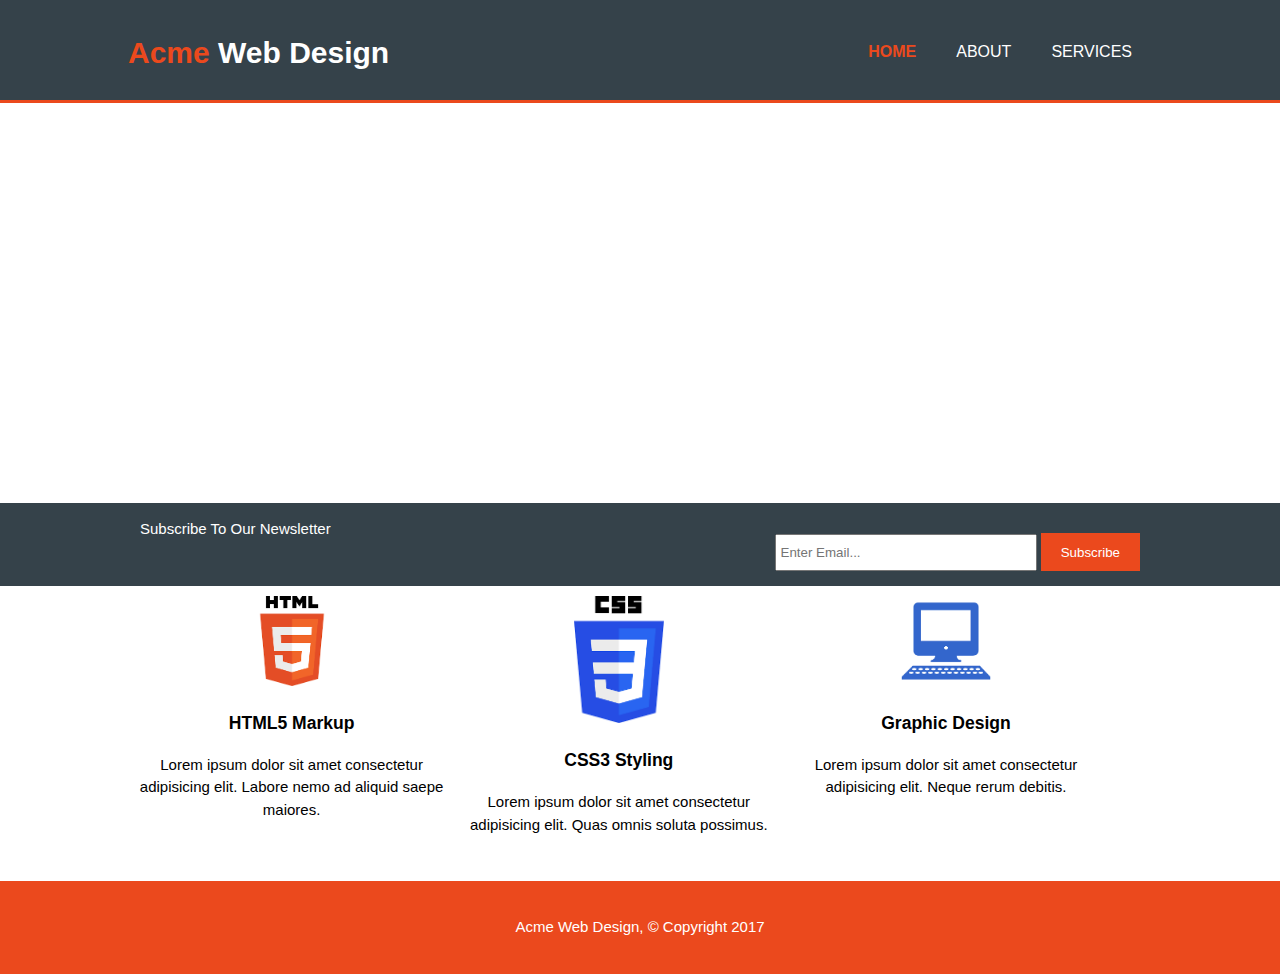
<file: Acme/index.html>
<!DOCTYPE html>
<html>
    <head>
         <meta charset="utf-8">
         <meta name="viewport" content="width=device-width">
         <meta name="description" content="Affordable and professional web design">
         <meta name="keyboards" content="web design, affordable web design,professional web design ">
         <meta name="author" content="Brad Traversy">
        <link rel="stylesheet" href="style.css">
        <title>Acme Web Design|Welcome</title>
    </head>
    <body>

        <header>
            <div class="container">
                <div id="branding">
                    <h1><span class="highlight">Acme</span> Web Design</h1>
                </div>
                <nav>
                    <ul>
                     <li class="current"><a href="index.html">Home</a></li>
                     <li><a href="about.html">About</a></li>   
                     <li><a href="services.html">Services</a></li>      
                    </ul>
                </nav>
            </div>
        </header>

        <section id="showcase">
            <div class="container">
            <h1>Affordable Professional Web Design</h1>
            <p>Lorem ipsum dolor sit amet, consectetur adipisicing elit. Culpa eligendi, debitis necessitatibus impedit.</p>
            </div>
        </section>

        <section id="newsletter">
            <div class="container">
                <hi>Subscribe To Our Newsletter</hi>
                <form>
                    <input type="email" placeholder="Enter Email...">
                    <button type="submit" class="button_1">Subscribe</button>
                </form>
            </div>
        </section>
        
        <section id="boxes"> 

            <div class="container">
                <div class="box">
                    <img src="[data-uri]">
                    <h3>HTML5 Markup</h3>
                    <p>Lorem ipsum dolor sit amet consectetur adipisicing elit. Labore nemo ad aliquid saepe maiores.</p>
                </div>

                <div class="box">
                    <img src="[data-uri]">
                    <h3>CSS3 Styling</h3>
                    <p>Lorem ipsum dolor sit amet consectetur adipisicing elit. Quas omnis soluta possimus.</p>
                </div>

                <div class="box">
                    <img src="[data-uri]">
                    <h3>Graphic Design</h3>
                    <p>Lorem ipsum dolor sit amet consectetur adipisicing elit. Neque rerum debitis.</p>

                </div>
            </div>
        </section>

        <footer>
          <p>Acme Web Design, &copy; Copyright 2017</p>  
        </footer>
    </body>
</html>
</file>
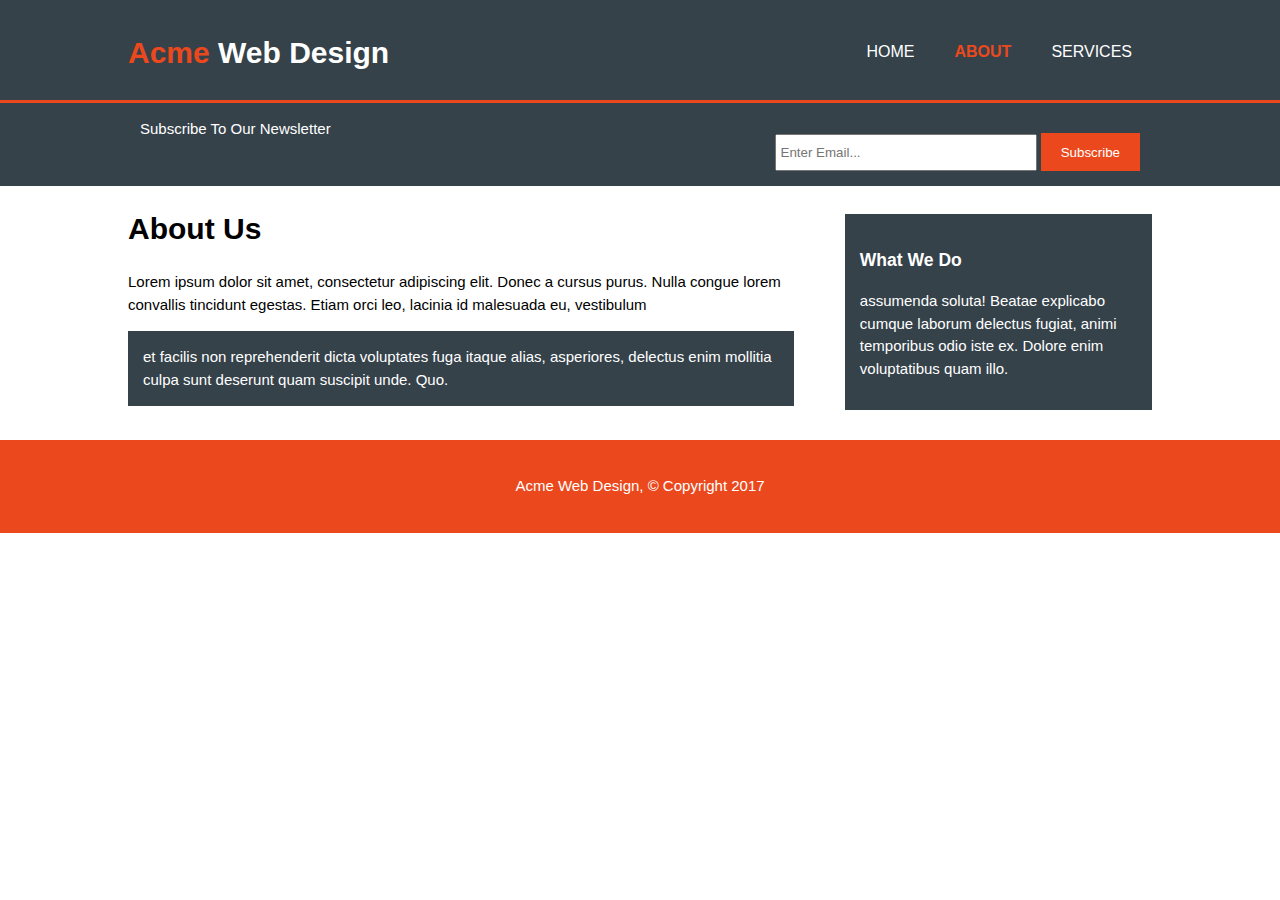
<file: Acme/about.html>
<!DOCTYPE html>
<html>
    <head>
         <meta charset="utf-8">
         <meta name="viewport" content="width=device-width">
         <meta name="description" content="Affordable and professional web design">
         <meta name="keyboards" content="web design, affordable web design,professional web design ">
         <meta name="author" content="Brad Traversy">
         <link rel="stylesheet" href="style.css">
        <title>Acme Web Design|About</title>
    </head>
    <body>

        <header>
            <div class="container">
                <div id="branding">
                    <h1><span class="highlight">Acme</span> Web Design</h1>
                </div>
                <nav>
                    <ul>
                     <li><a href="index.html">Home</a></li>
                     <li class="current"><a href="about.html">About</a></li>   
                     <li><a href="services.html">Services</a></li>      
                    </ul>
                </nav>
            </div>
        </header>


        <section id="newsletter">
            <div class="container">
                <hi>Subscribe To Our Newsletter</hi>
                <form>
                    <input type="email" placeholder="Enter Email...">
                    <button type="submit" class="button_1">Subscribe</button>
                </form>
            </div>
        </section>
        
        <section id="main">
            <div class="container">

                <article id="main-col">
                <h1 class="page-title">About Us</h1>
                <p>Lorem ipsum dolor sit amet, consectetur adipiscing elit. Donec a cursus purus. Nulla congue lorem convallis tincidunt egestas. Etiam orci leo, lacinia id malesuada eu, vestibulum</p>
               
                <p class="dark">et facilis non reprehenderit dicta voluptates fuga itaque alias, asperiores, delectus enim mollitia culpa sunt deserunt quam suscipit unde. Quo.</p>
               
                </article>

                <aside id="sidebar">
                    <div class="dark">
                        <h3>What We Do</h3>
                        <p>assumenda soluta! Beatae explicabo cumque laborum delectus fugiat, animi temporibus odio iste ex. Dolore enim voluptatibus quam illo.</p>
                    </div>
                </aside>
                
            </div> 
        </section>

        <footer>
            <p>Acme Web Design, &copy; Copyright 2017</p>  
        </footer>
    </body>
    </html>
</file>
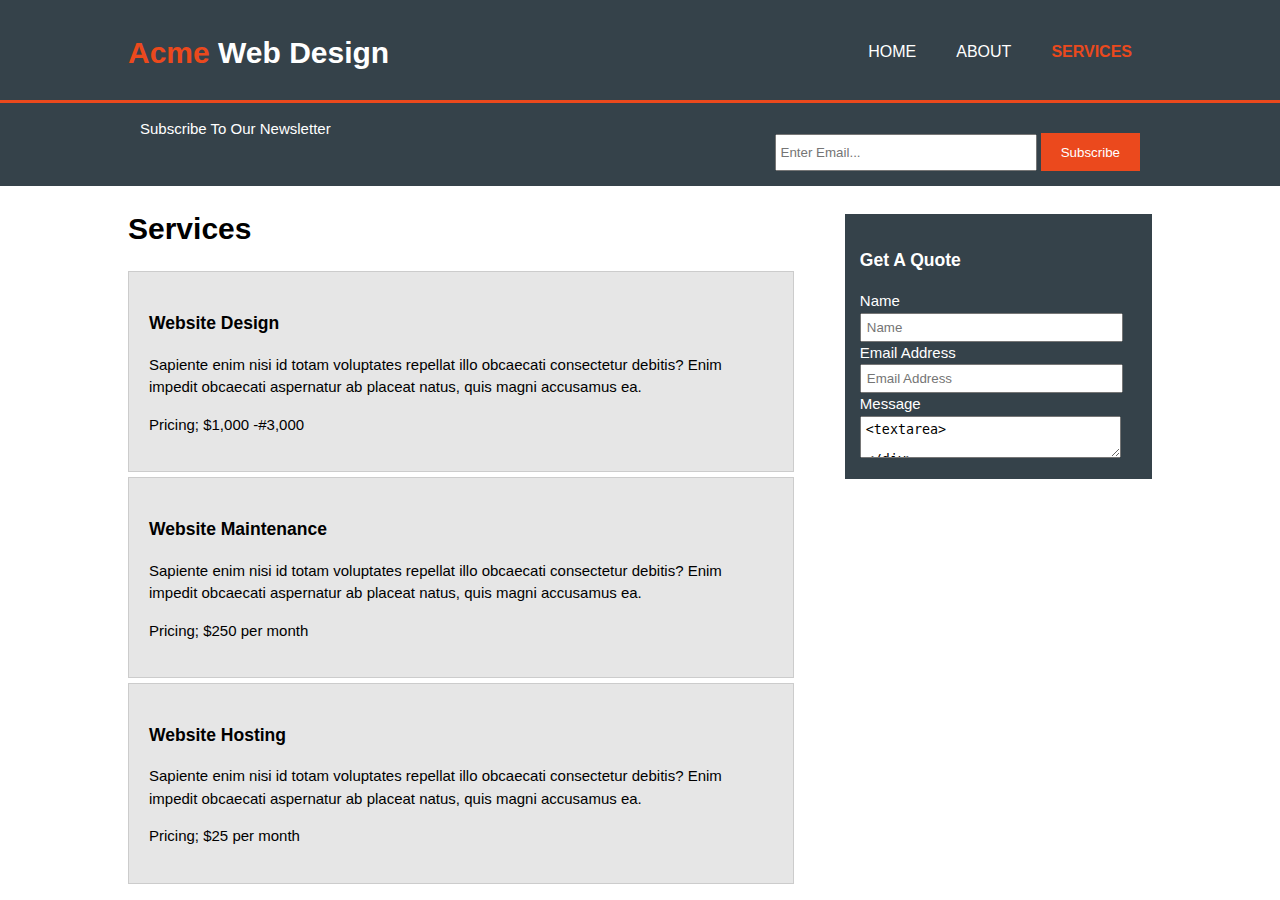
<file: Acme/services.html>
<!DOCTYPE html>
<html>
    <head>
         <meta charset="utf-8">
         <meta name="viewport" content="width=device-width">
         <meta name="description" content="Affordable and professional web design">
         <meta name="keyboards" content="web design, affordable web design,professional web design ">
         <meta name="author" content="Brad Traversy">
         <link rel="stylesheet" href="style.css">
        <title>Acme Web Design|About</title>
    </head>

    <body>
        <header>
            <div class="container">
                <div id="branding">
                    <h1><span class="highlight">Acme</span> Web Design</h1>
                </div>
                <nav>
                    <ul>
                        <li><a href="index.html">Home</a></li>
                        <li><a href="about.html">About</a></li>   
                        <li class="current"><a href="services.html">Services</a></li>      
                    </ul>
                </nav>
            </div>
        </header>


        <section id="newsletter">
            <div class="container">
                <hi>Subscribe To Our Newsletter</hi>
                <form>
                    <input type="email" placeholder="Enter Email...">
                    <button type="submit" class="button_1">Subscribe</button>
                </form>
            </div>
        </section>
    
        <section id="main"> 
            <div class="container">
                <article id="main-col">
                    <h1 class="page-title">Services</h1>
                    <ul id="services">

                        <li>
                            <h3>Website Design</h3>
                            <p>Sapiente enim nisi id totam voluptates repellat illo obcaecati consectetur debitis? Enim impedit obcaecati aspernatur ab placeat natus, quis magni accusamus ea.</p>
                            <p>Pricing; $1,000 -#3,000<p>
                        </li>

                        <li>
                            <h3>Website Maintenance</h3>
                            <p>Sapiente enim nisi id totam voluptates repellat illo obcaecati consectetur debitis? Enim impedit obcaecati aspernatur ab placeat natus, quis magni accusamus ea.</p>
                            <p>Pricing; $250 per month<p>
                        </li>
                        
                        <li>
                            <h3>Website Hosting</h3>
                            <p>Sapiente enim nisi id totam voluptates repellat illo obcaecati consectetur debitis? Enim impedit obcaecati aspernatur ab placeat natus, quis magni accusamus ea.</p>
                            <p>Pricing; $25 per month<p>
                        </li>
                
                    </ul>
           
                </article>

                <aside id="sidebar">
                    <div class="dark">
                        <h3>Get A Quote</h3>
                        <form class="quote">
                            <div>
                                <label>Name</label><br>
                                <input type="text" placeholder="Name">
                            </div>

                            <div>
                                <label>Email Address</label><br>
                                <input type="email" placeholder="Email Address">
                            </div>

                            <div>
                                <label>Message</label><br>
                                <textarea placeholder="Message"><textarea>
                            </div>

                           <button class="button_1" type="submit">Send</button>

                        </form>
                    </div>
               
                </aside>

            </div>
        
            
        
        </section>

    <footer>
        <p>Acme Web Design, &copy; Copyright 2017</p>  
    </footer>
</body>
</html>
</file>
<file: Acme/style.css>
body {
    font: 15px/1.5 Arial, Helvetica, sans-serif;
    padding: 0;
    margin: 0;
    background: color #f4f4f4;
    ;
}

.container {
    width: 80%;
    margin: auto;
    overflow: hidden;
}

ul {
    margin: 0;
    padding: 0;
}

.button_1 {
    height:38px;
    background: #eb491d;
    border: 0;
    padding-left: 20px;
    padding-right: 20px;
    color: #ffffff;
}

.dark {
   padding:15px;
   background:#35424a;
   color:#ffffff;
   margin-top:10px;
   margin-bottom: 10px;
}

header {
    background: #35424a;
    color: #ffffff;
    padding-top: 30px;
    min-height: 70px;
    border-bottom: #eb491d 3px solid;
}

header a {
    color: #ffffff;
    text-decoration: none;
    text-transform: uppercase;
    font-size: 16px;
}

header li {
    float: left;
    display: inline;
    padding: 0 20px 0 20px;
}

header #branding {
    float: left;
}

header #branding h1 {
    margin: 0;
}

header nav {
    float: right;
    margin-top: 10px;
}

header .highlight,
header .current a {
    color: #eb491d;
    font-weight: bold;
}

header a:hover {
    color: #cccccc;
    font-weight: bold;
}

#showcase {
    min-height: 400px;
    background: url("https://unsplash.com/photos/qjCHPZbeXCQ");
    background-repeat: no-repeat 0 -400px ;
    background-size: cover;
    background-position: center;
    text-align: center;
    color: #ffffff;
}

#showcase h1{
    margin-top: 100px;
    font-size: 55px;
    margin-bottom: 10px;
}

#showcase p{
    font-size: 20px;
}

#newsletter{
    padding:15px;
    color: #ffffff;
    background: #35424a;
}   

#newsletter h1{
    float: left;
}

#newsletter form{
    float:right;
    margin-top: 15px;
 }

#newsletter input[type="email"]{
    padding: 4px;
    height: 25px;
    width: 250px;
}

#boxes .box{
float: left;
text-align: center;
width: 30%;
padding: 10px;
}

#boxes .box img{
    width: 90px;
}

aside#sidebar{
   float:right;
   width:30%;
   margin-top:18px;
}

  aside#sidebar .quote input, aside#sidebar .quote textarea{
    width:90%;
    padding:5px;
  }

article#main-col{
    float:left;
    width:65%; 
}

ul#services li{
   list-style:none;
   padding:20px;
   border:#ccc 1px solid;
   margin-bottom:5px;
   background:#e6e6e6; 
}

footer{
    padding: 20px;
    margin-top: 20px;
    color: #ffffff;
    background-color: #eb491d;
    text-align: center;
}

@media(max-width: 768px){
      header #branding,
      header nav,
      header nav li,
       #newsletter h1,
       #newsletter form,
       #boxes .box,
       article#main-cal,
       aside#sidebar{
        float:none;
        text-align:center;
        width:100%
      }

      header{
        padding-bottom:20px;
      }

      #showcase h1{
        margin-top:40px;
      }

      #newsletter button,.quote button{
        display:block;
        width:100%;
      }

      #newsletter form input[type="email"], .quote input, .quote textarea{
        width:100%;
        margin-bottom:5px;
      }
    }
</file>
